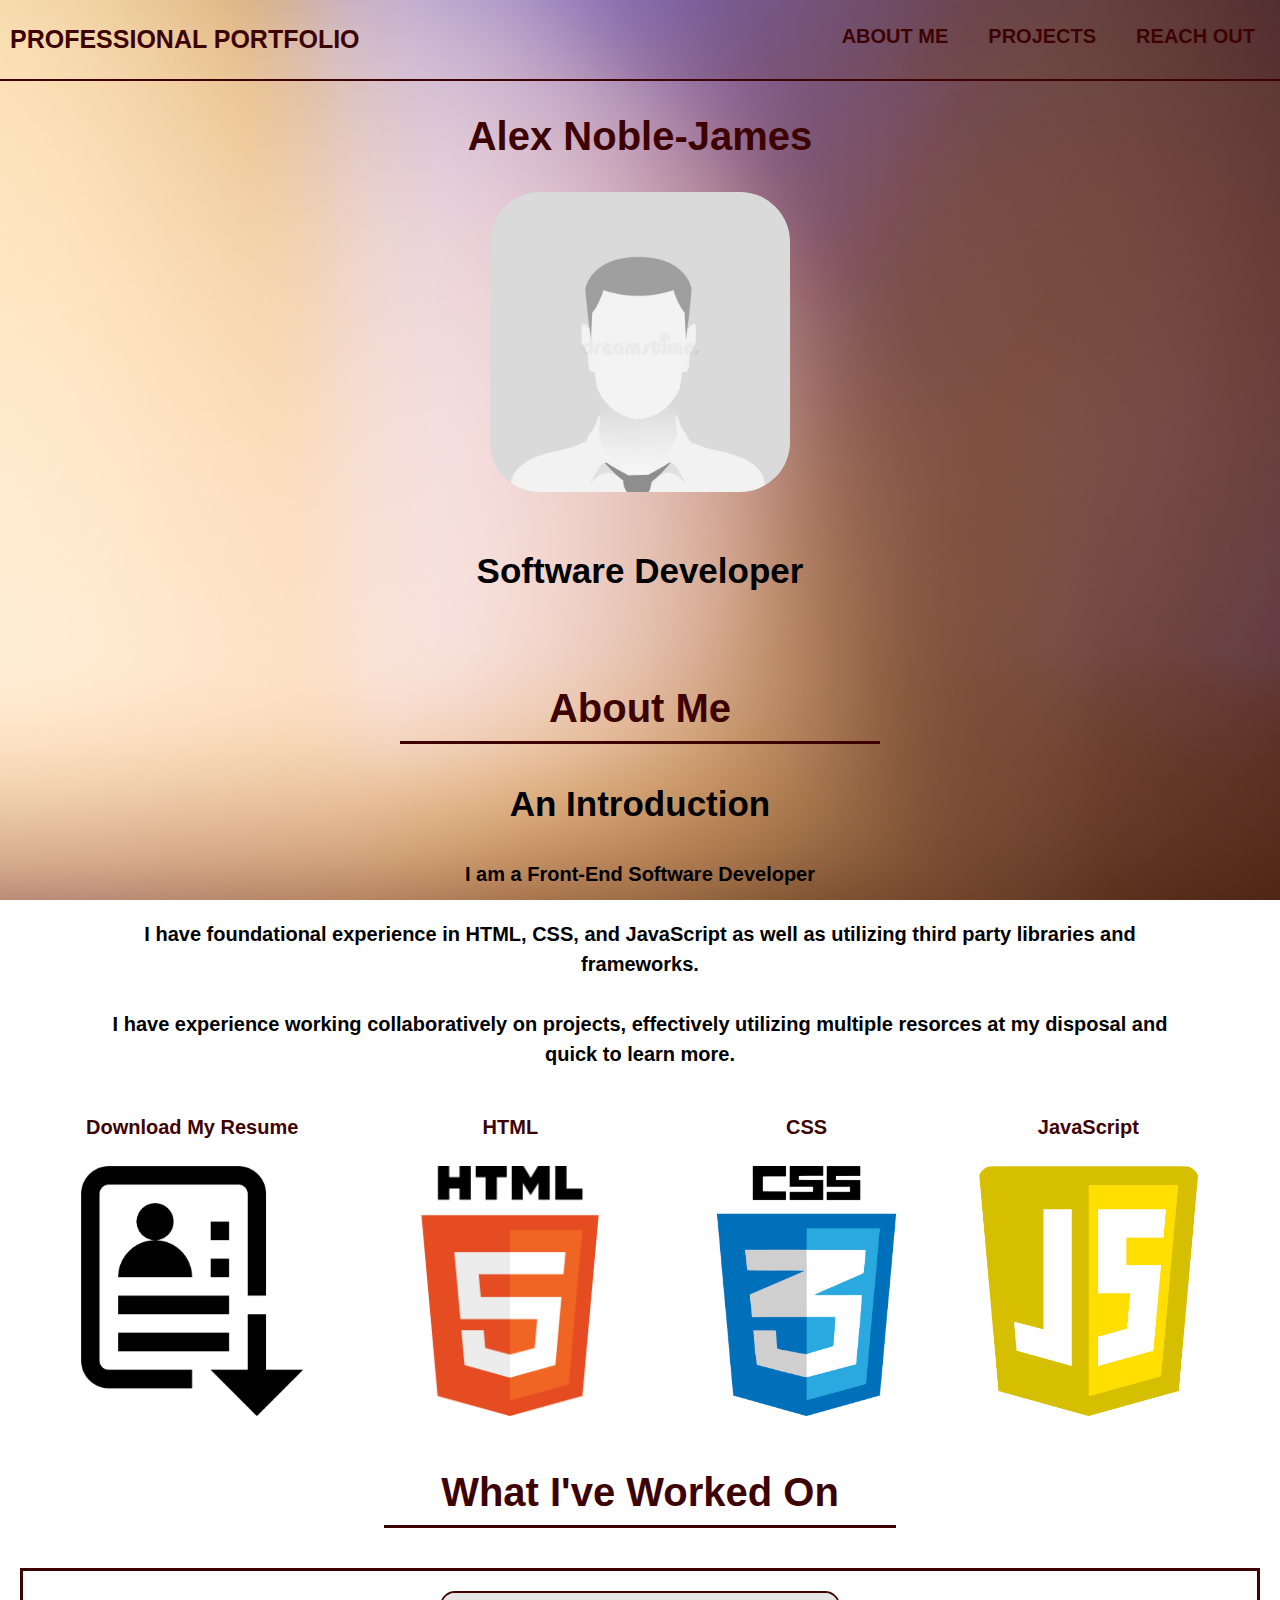
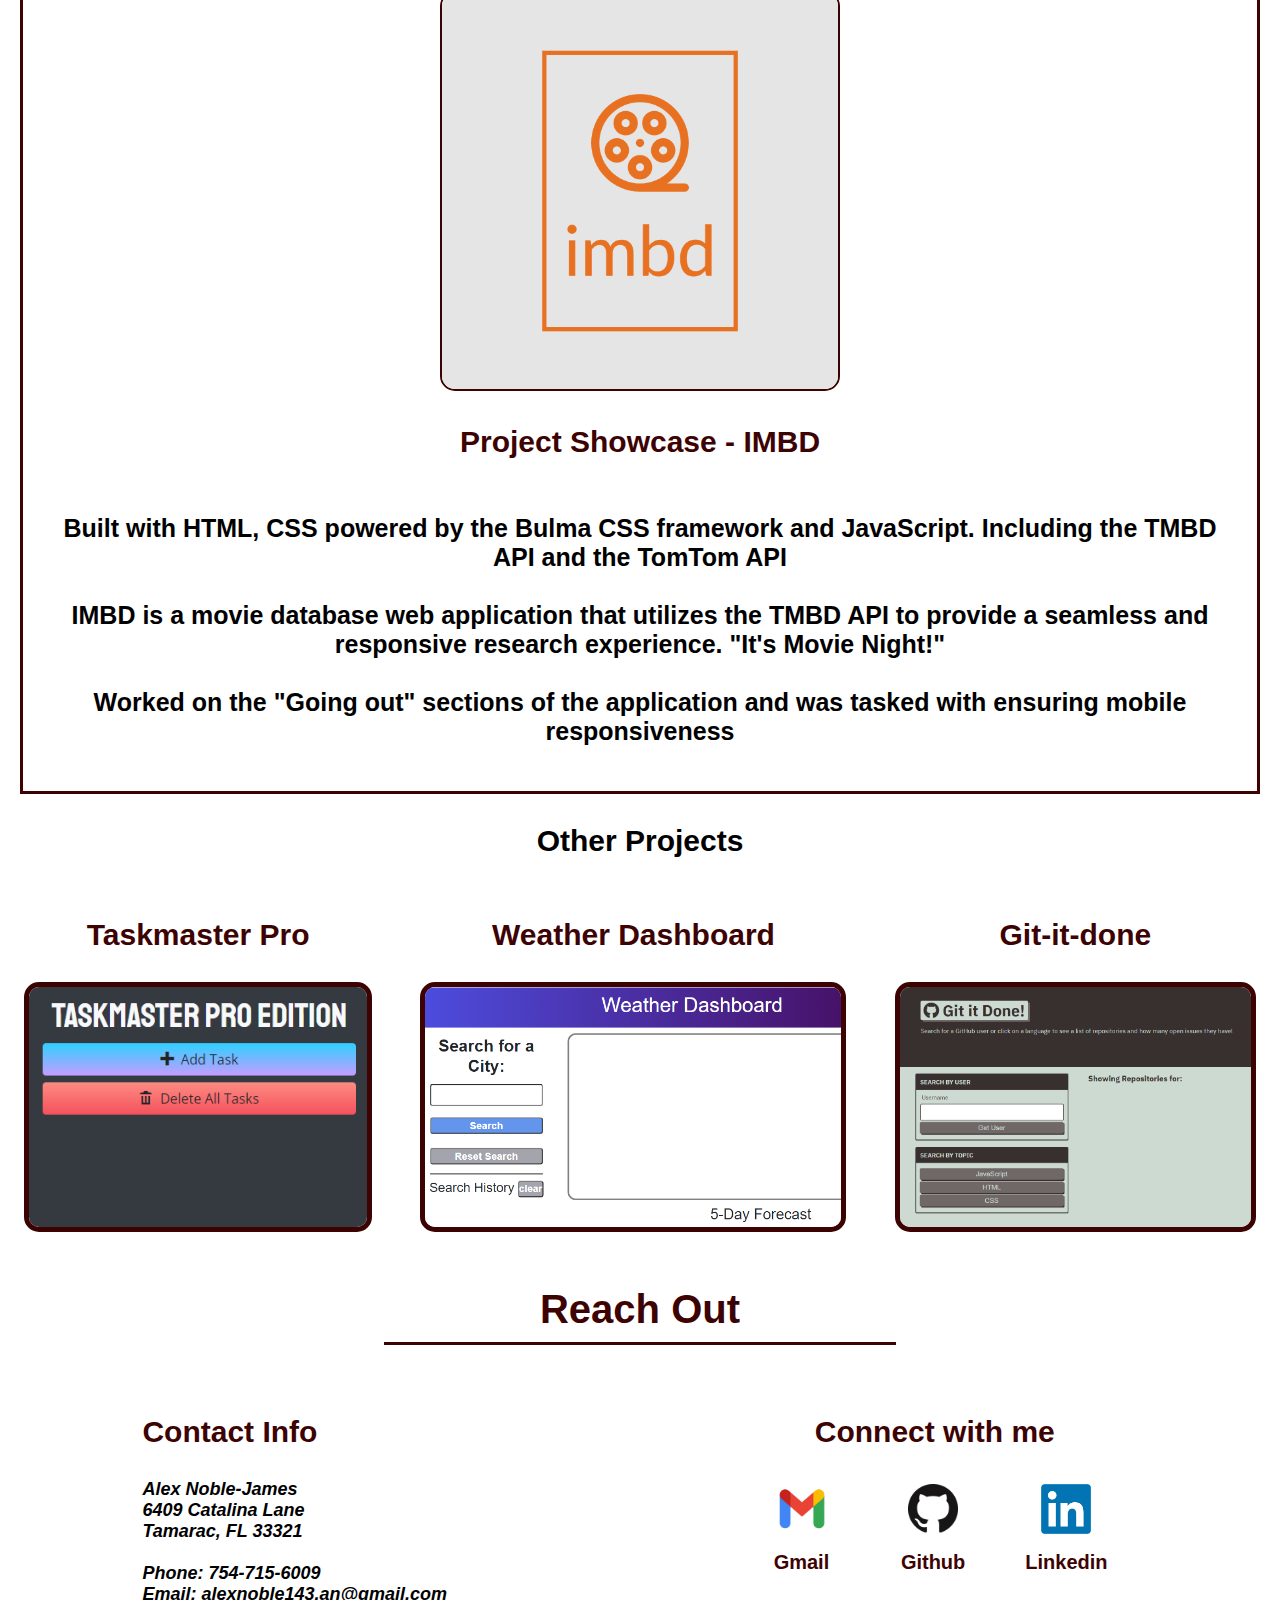
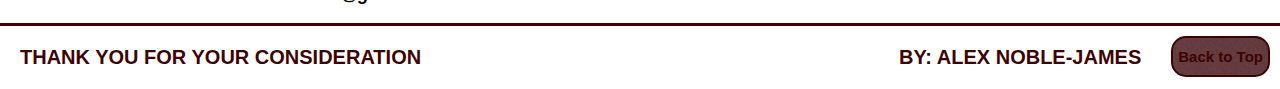
<file: index.html>
<!DOCTYPE html>
<html lang="en">
  <head>
    <meta charset="UTF-8" />
    <meta name="viewport" content="width=device-width, initial-scale=1.0" />
    <link rel="stylesheet" href="./Assets/styles/style.css" />
    <title>Professional Portfolio</title>
  </head>
  <body>
    <!-- Heading -->

    <header>
      <a href="https://alexnj1.github.io/Professional-Portfolio/"
        ><h1>PROFESSIONAL PORTFOLIO</h1></a
      >
      <nav>
        <ul>
          <a href="#about-me"><li>ABOUT ME</li></a>
          <a href="#projects"><li>PROJECTS</li></a>
          <a href="#reach-out"><li>REACH OUT</li></a>
        </ul>
      </nav>
    </header>

    <!-- Hero Image and Introduction -->

    <section class="hero">
      <section class="id">
        <div>
          <h2>Alex Noble-James</h2>
        </div>

        <img
          src="./Assets/Photos/Temp-images/AN-J.jpg"
          alt="Picture of Alex Noble-James"
        />
      </section>

      <section class="intro">
        <h3>Software Developer</h3>
      </section>
    </section>

    <!-- About Me section-->

    <section class="about-me">
      <h2 class="section-header" id="about-me">About Me</h2>

      <div class="bio">
        <h3>An Introduction</h3>

        <!-- feel i need to add more -->
        <p style="text-align: center">
          I am a Front-End Software Developer <br /><br />
          I have foundational experience in HTML, CSS, and JavaScript as well as
          utilizing third party libraries and frameworks. <br /><br />
          I have experience working collaboratively on projects, effectively
          utilizing multiple resorces at my disposal and quick to learn more.
        </p>
      </div>

      <section class="about-me-links">
        <div>
          <a href="./Assets/documents/Portfolio-Resume 2-12.docx" download="Resume"
            ><h4>Download My Resume</h4>
            <img
              src="./Assets/Photos/Permanent-images/resume2.png"
              alt="Placeholder image for resume"
          /></a>
        </div>

        <div>
          <a href="#"
            ><h4>HTML</h4>
            <img
              src="./Assets/Photos/Permanent-images/html logo.png"
              alt="Placeholder image"
          /></a>
        </div>

        <div>
          <a href="#"
            ><h4>CSS</h4>
            <img
              src="./Assets/Photos/Permanent-images/css logo.png"
              alt="Placeholder image"
          /></a>
        </div>

        <div>
          <a href="#"
            ><h4>JavaScript</h4>
            <img
              src="./Assets/Photos/Permanent-images/js logo.png"
              alt="Placeholder image"
          /></a>
        </div>
      </section>
    </section>

    <!-- My Projects -->

    <section class="my-projects">
      <h2 class="section-header" id="projects">What I've Worked On</h2>
      <div class="project-showcase">
        <div class="project-one">
          <a target="_blank" href="https://alexnj1.github.io/imbd/"
            ><img
              src="./Assets/Photos/Permanent-images/imbd-logos.jpeg"
              alt="Screenshot of Run-Buddy homepage"
              title="Visit Application Page"
          /></a>
        </div>
        <div class="project-one-bio">
          <h3>
            <a
              title="Visit GitHub Repository"
              target="_blank"
              href="https://github.com/alexnj1/imbd/"
              >Project Showcase - IMBD</a
            >
          </h3>
          <p>
            Built with HTML, CSS powered by the Bulma CSS framework and
            JavaScript. Including the TMBD API and the TomTom API
            <br /><br />
            IMBD is a movie database web application that utilizes the TMBD API
            to provide a seamless and responsive research experience. "It's
            Movie Night!"
            <br /><br />
            Worked on the "Going out" sections of the application and was tasked
            with ensuring mobile responsiveness
          </p>
        </div>
      </div>

      <h3>Other Projects</h3>

      <div class="other-projects">
        <div class="secondary-projects">
          <h3>
            <a
              target="_blank"
              title="Visit GitHub Repository"
              href="https://github.com/Alexnj1/taskmaster-pro"
              >Taskmaster Pro</a
            >
          </h3>
          <a
            target="_blank"
            title="Visit Application Page"
            href="https://alexnj1.github.io/taskmaster-pro/"
            ><img
              src="./Assets/Photos/Temp-images/proj 2.png"
              alt="placeholder image"
          /></a>
        </div>

        <div class="secondary-projects">
          <h3>
            <a
              target="_blank"
              title="Visit GitHub Repository"
              href="https://github.com/Alexnj1/weather-dashboard"
              >Weather Dashboard</a
            >
          </h3>
          <a
            target="_blank"
            title="Visit Application Page"
            href="https://alexnj1.github.io/weather-dashboard/"
            ><img
              src="./Assets/Photos/Temp-images/proj 3.png"
              alt="placeholder image"
          /></a>
        </div>

        <div class="secondary-projects">
          <h3>
            <a
              target="_blank"
              title="Visit GitHub Repository"
              href="https://github.com/Alexnj1/git-it-done"
              >Git-it-done</a
            >
          </h3>
          <a
            target="_blank"
            title="Visit Application Page"
            href="https://alexnj1.github.io/git-it-done/"
            ><img
              src="./Assets/Photos/Temp-images/proj 4.png"
              alt="placeholder image"
          /></a>
        </div>
      </div>
    </section>

    <!-- Reach Out Section -->

    <section class="reach-out" id="reach-out">
      <h2 class="section-header">Reach Out</h2>
      <section class="reach-out-content">
        <div class="general-contact-info">
          <h3>Contact Info</h3>
          <address>
            <p>
              Alex Noble-James<br />
              6409 Catalina Lane<br />
              Tamarac, FL 33321 <br /><br />
              Phone: 754-715-6009 <br />
              Email: alexnoble143.an@gmail.com
            </p>
          </address>
        </div>
        <div class="border-left-MQ">
          <h3 class="reach-out-links">Connect with me</h3>
          <ul>
            <a href="mailto:alexnoble143.an@gmail.com"
              ><li class="GM-area">
                <img
                  class="logo"
                  src="./Assets/Photos/Permanent-images/Gmail-logo.png"
                  alt="Gmail logo"
                /><br />Gmail
              </li></a
            >
            <a target="_blank" href="https://github.com/Alexnj1"
              ><li class="GH-area">
                <img
                  class="logo"
                  src="./Assets/Photos/Permanent-images/GitHub-Mark-64px.png"
                  alt="Github logo"
                /><br />Github
              </li></a
            >
            <a
              target="_blank"
              href="https://www.linkedin.com/in/alex-noble-james-b50139224"
              ><li class="LI-area">
                <img
                  class="logo"
                  src="./Assets/Photos/Permanent-images/linked-in.png"
                  alt="Linkedin logo"
                /><br />Linkedin
              </li></a
            >
          </ul>
        </div>
      </section>
    </section>

    <footer>
      <p>THANK YOU FOR YOUR CONSIDERATION</p>
      <div class="button-section">
        <p>BY: ALEX NOBLE-JAMES</p>
        <a href="https://alexnj1.github.io/Professional-Portfolio/"
          ><button id="scroll-to-top">Back to Top</button></a
        >
      </div>
    </footer>
  </body>
</html>
</file>
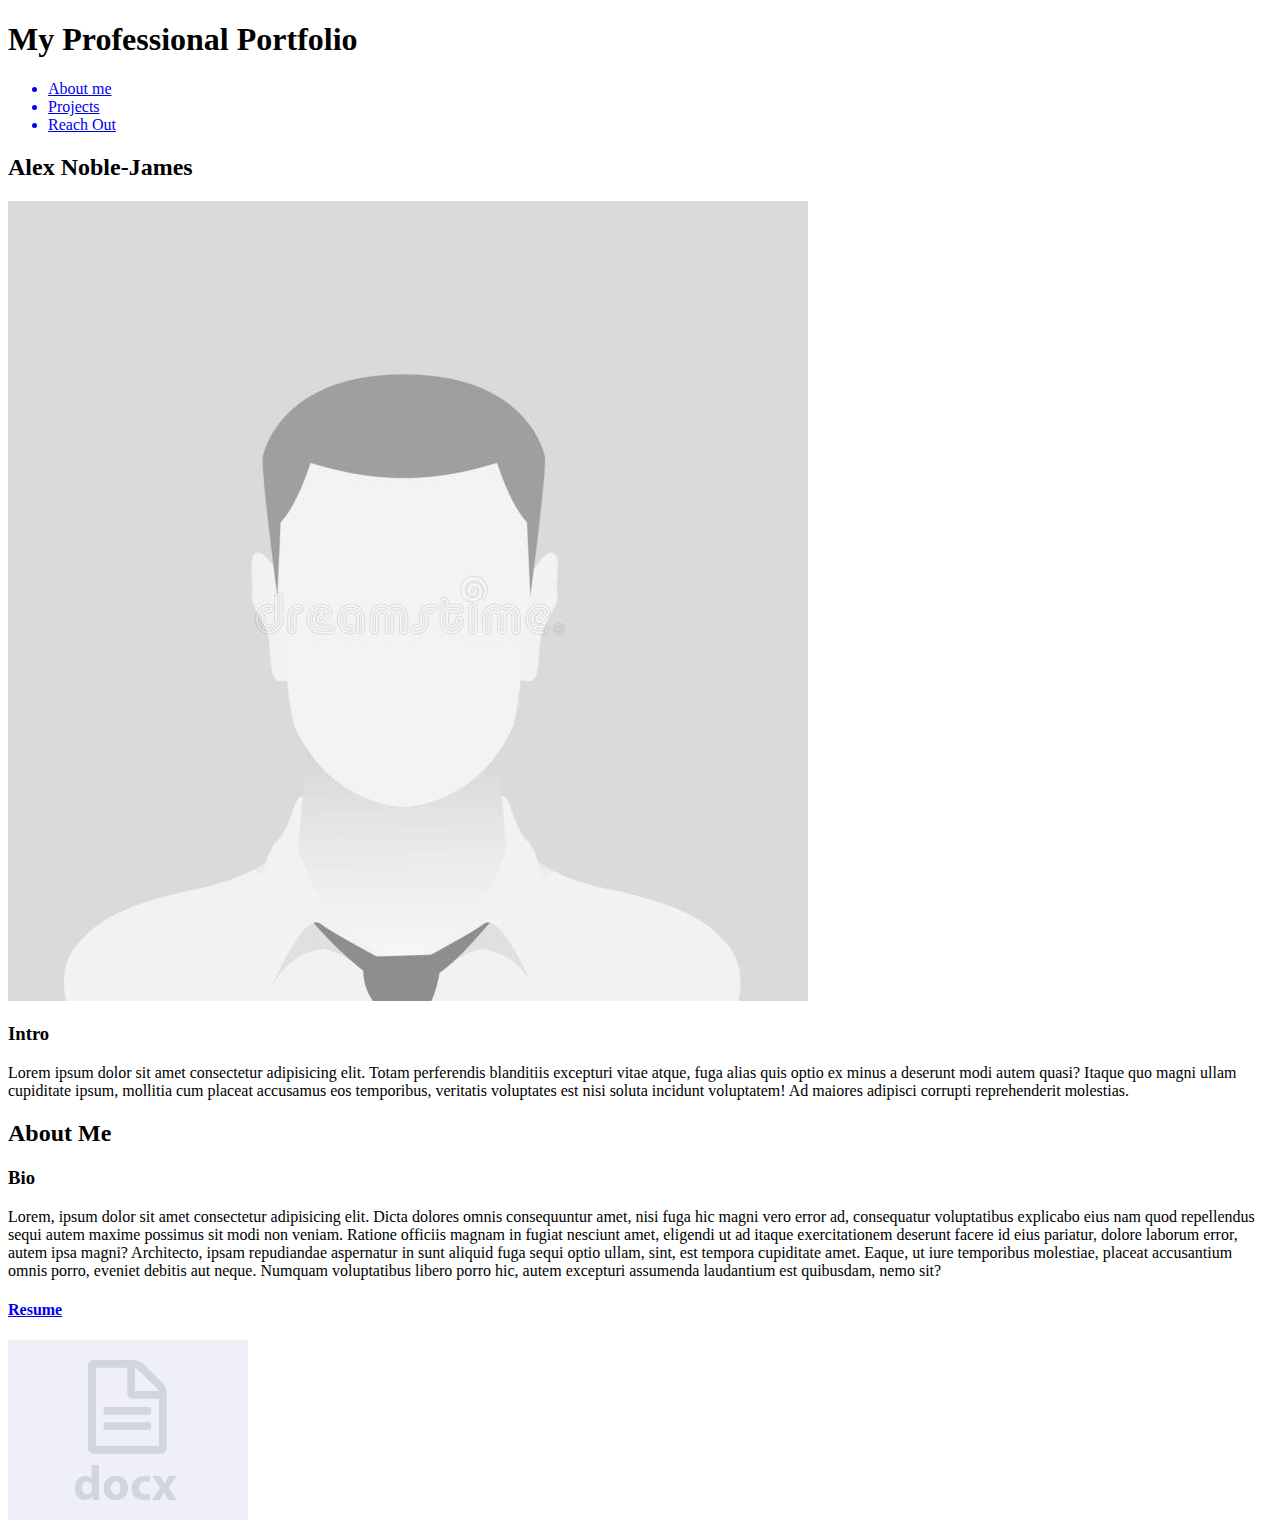
<file: Professional-Portfolio/index.html>
<!DOCTYPE html>
<html lang="en">
    <head>
        <meta charset="UTF-8">
        <meta name="viewport" content="width=device-width, initial-scale=1.0">
        <title>Professional Portfolio</title>
    </head>
    <body>
        <header>
            <h1>My Professional Portfolio</h1>
            <nav>
                <ul>
                    <a href="#about-me"><li>About me</li></a>
                    <a href="#projects"><li>Projects</li></a>
                    <a href="#reach-out"><li>Reach Out</li></a>
                </ul>
            </nav>
        </header>

        <section class="hero">
            <section class="id">
                <div>
                    <h2>Alex Noble-James</h2>
                </div>

                <img src="./Assets/Photos/AN-J.jpg" alt="Picture of Alex Noble-James">
            </section>

            <section class="intro">
                <h3>Intro</h3>
                <p>
                    Lorem ipsum dolor sit amet consectetur adipisicing elit. Totam perferendis blanditiis excepturi vitae atque, fuga alias quis optio ex minus a deserunt modi autem quasi? Itaque quo magni ullam cupiditate ipsum, mollitia cum placeat accusamus eos temporibus, veritatis voluptates est nisi soluta incidunt voluptatem! Ad maiores adipisci corrupti reprehenderit molestias.
                </p>
            </section>
        </section>

        <section class="about-me">
            <div>
                <h2>About Me</h2>
            </div>

            <div class="Bio">
                <h3>Bio</h3>
                <p>
                    Lorem, ipsum dolor sit amet consectetur adipisicing elit. Dicta dolores omnis consequuntur amet, nisi fuga hic magni vero error ad, consequatur voluptatibus explicabo eius nam quod repellendus sequi autem maxime possimus sit modi non veniam. Ratione officiis magnam in fugiat nesciunt amet, eligendi ut ad itaque exercitationem deserunt facere id eius pariatur, dolore laborum error, autem ipsa magni? Architecto, ipsam repudiandae aspernatur in sunt aliquid fuga sequi optio ullam, sint, est tempora cupiditate amet. Eaque, ut iure temporibus molestiae, placeat accusantium omnis porro, eveniet debitis aut neque. Numquam voluptatibus libero porro hic, autem excepturi assumenda laudantium est quibusdam, nemo sit?
                </p>
            </div>

            <section class="about-me-links">
                <div>
                    <a href="#"><h4>Resume</h4></a>
                    <img src="./Assets/Photos/resume.png" alt="">
                </div>
            </section>
        </section>
    </body>
</html>
</file>
<file: Assets/styles/style.css>
* {
    box-sizing: border-box;
    text-decoration: none;
    scroll-padding: 78px;
    list-style: none;
}

:root {
  --primary-color: rgb(61, 3, 3);
}

body {
    font-family: Arial Narrow, Helvetica, sans-serif;
    font-weight: bold;
    margin: 0;
    background-image: url(../Photos/Permanent-images/BG-IMAGE.jpg);
    background-size: cover;
    background-attachment: fixed;
}

a {
    color: var(--primary-color);
}

.section-header {
    font-size: 40px;
    text-align: center;
    color: var(--primary-color);
    margin: 40px 30% 40px;
    border-bottom: var(--primary-color) solid;
    padding-bottom: 10px;
}

/* HEADER AND HERO*/

header {
    display: flex;
    flex-wrap: wrap;
    justify-content: space-between;
    position: sticky;
    top: 0;
    background-image: url(../Photos/Permanent-images/BG-IMAGE.jpg);
    background-size: cover;
    background-position: top;
    background-attachment: scroll;
    border-bottom: var(--primary-color) solid 2px;
}

header h1 {
    font-size: 25px;
    color: var(--primary-color);
    margin: 25px 0 25px 10px;
}

header nav ul {
    display: flex;
    justify-content: space-between;
    font-size: 20px;
    font-weight: bold;
}

header nav ul a {
    justify-content: space-evenly;
    margin: 0 10px 0 10px;
    color: var(--primary-color);
    margin-right: 20px;
    padding: 5px;
    transition-duration: 0.2s;
}

header nav ul a:hover {
   border-bottom: solid 3px var(--primary-color);
}

.hero {
    background-size: cover;
    background-attachment: fixed;
    background-position: 20% 1%;
    display: flex;
    flex-direction: column;
    align-items: center;
}

.hero .id {
    text-align: center;
}

.hero .id img {
    max-width: 100%;
    height: 300px;
    border-radius: 50px;
}

.id div h2 {
    text-align: center;
    font-size: 40px;
    color: var(--primary-color);
}

.intro {
    margin: 20px 25%;
    text-align: justify;
}

.intro h3 {
    text-align: center;
    font-size: 35px;
}

.intro p{
    font-size: 20px;
    line-height: 30px;
}

/*END HEADER AND HERO*/

/*ABOUT ME*/

.about-me {
    padding: 0 40px;
}

.bio h3{
    text-align: center;
    font-size: 35px;
}

.bio p {
    text-align: justify;
    font-size: 20px;
    padding: 0 60px 0 60px;
    line-height: 30px;
}

.about-me-links {
    text-align: center;
    display: flex;
    flex-wrap: wrap;
    justify-content: space-around;
}

.about-me-links img {
    border-radius: 15px;
    max-width: 100%;
    max-height: 250px;
    transition-duration: 0.2s;
}

.about-me-links div {
 /*change this later*/
    padding: 0 10px 10px;
    border-radius: 15px;
    transition-duration: 0.2s;
}

.about-me-links div:hover {
    box-shadow: 0 0 10px rgba(0, 0, 0, 1);
}

.about-me-links div h4 {
    text-align: center;
    font-size: 20px;
}

/*END ABOUT ME*/

/*PROJECTS*/

.project-showcase {
    display: flex;
    flex-wrap: wrap;
    justify-content: space-around;
    margin: 20px;
    border: solid 3px var(--primary-color);
    padding: 20px;
}

.project-one img {
    max-width: 100%;
    max-height: 400px;
    height: auto;
    width: auto;
    padding: 0 0px 0 0px;
    border: solid 2px;
    border-radius: 15px;
    transition-duration: 0.2s;
}

.project-one img:hover {
    box-shadow: 0 0 10px rgba(0, 0, 0, 1);
    border: solid 6px;
}

.project-one-bio {
    padding: 0 20px 0 20px;
    display: flex;
    flex-direction: column;
    flex-wrap: wrap;
}

.project-one-bio a h3  {
    font-size: 35px;
    text-align: center;
    padding-bottom: 5px;
}

.project-one-bio p {
    font-size: 25px;
    text-align: center;
}

.my-projects h3 {
    text-align: center;
    font-size: 30px;
}

.other-projects {
    display: flex;
    justify-content: space-around;
    flex-wrap: wrap;
    text-align: center;
    font-size: 20px;
}

.other-projects .secondary-projects{
    padding: 0 10px 10px 10px;
    border-radius: 15px;
    transition-duration: 0.2s;
}

.other-projects .secondary-projects img {
    border-radius: 15px;
    border: solid 5px;
    transition-duration: 0.2s;
    max-width: 100%;
    max-height: 250px;
}

.other-projects .secondary-projects:hover {
    box-shadow: 0 0 10px rgba(0, 0, 0, 1);
}

/*END PROJECTS*/

/*REACH OUT*/

.reach-out-content {
    display: flex;
    justify-content: space-around;
}

.general-contact-info h3 {
    font-size: 30px;
    color: var(--primary-color);
}

.general-contact-info address {
    font-size: 18px;
}

.reach-out-links {
    font-size: 30px;
    color: var(--primary-color);
    text-align: center;
}

.reach-out-content ul {
    display: flex;
    flex-wrap: wrap;
    justify-content: space-around;
    padding-left: 0;
}

.reach-out-content ul a {
    padding: 0 20px 0 20px;
}

.logo{
    height: 50px
}

.GM-area {
    padding: 5px;
}

.GH-area {
    padding: 5px 10px 0 10px;
}

.LI-area {
    padding: 5px 10px 0 10px;
}

.reach-out-content ul li {
    font-size: 20px;
    line-height: 35px;
    text-align: center;
    border-radius: 15px;
    transition-duration: 0.2s;
}

.reach-out-content ul li:hover {
    box-shadow: 0 0 10px rgba(0, 0, 0, 1);
}

/*REACH OUT*/

/*FOOTER*/

footer {
    display: flex;
    flex-wrap: wrap;
    justify-content: space-between;
    border-top: var(--primary-color) solid 3px;
}

footer p {
    font-size: 20px;
    color: var(--primary-color);
    padding: 0 20px 0 20px;
}

.button-section {
    display: flex;
}

button {
    margin: 10px 10px 10px 10px;
    border-radius: 15px;
    height: auto;
    cursor: pointer;
    transition-duration: 0.4s;
    font-size: 15px;
    font-weight: bold;
    background-image: url(../Photos/Permanent-images/BG-IMAGE.jpg);
    background-position: right;
    color: var(--primary-color);
    font-family: Arial Narrow, Helvetica, sans-serif;
    padding: 10px 5px 10px 5px;
    border: solid var(--primary-color) 2px;
}

button:hover {
    background-color: var(--primary-color);
    color: white;
    border: solid white 2px;
}
/*END FOOTER*/

/*MEDIA QUERIES FOR SMALL SCREENS*/

@media screen and (max-width:980px) {
    .intro {
        margin: 20px 15%;
    }

    .intro p {
        line-height: 30px;
    }

    .bio p {
        line-height: 30px;
    }

    footer p {
        margin-top: 25px;
    }

    button {
        background-color: var(--primary-color);
        background-image: none;
        color: white;
    }
}

@media screen and (max-width:768px) {
    header {
        height: auto;
        justify-content: space-around;
    }
    
    header h1 {
        font-size: 25px;
        margin-top: 20px;
        margin-left: 0;
    }

    header nav ul {
        margin-top: 15px;
        padding-left: 10px;
    }

    header nav ul li {
        font-size: 20px;
    }
    
    .bio h3 {
        font-size: 30px;
    }

    
    .reach-out-content .border-left-MQ {
        border-left: solid var(--primary-color) 2px;
        margin-bottom: 15px;
    }

    .project-one-bio p {
        line-height: 30px;
    }

    .section-header {
        font-size: 35px;
    }

    address {
        line-height: 30px;
    }

    footer p {
        font-size: 15px;
    }
    
    .button-section button p {
        font-size: 15px;
        margin: 5px 0 5px 0;
        padding: 0 5px  0 5px;
    }

}

@media screen and (max-width:670px) {
    .general-contact-info {
        margin: 0 20px 0 20px;
    }
}

@media screen and (max-width:579px) {
    footer {
        justify-content: space-around;
        flex-direction: column;
        line-height: 5px;
    }

    footer p {
        text-align: center;
    }
    
    .button-section {
        flex-direction: column;
        align-items: center;
    }
}

@media screen and (max-width:435px) {
    * {
        scroll-padding: 10px;
    }
    
    header {
        height: auto;
        position: relative;
    }

    header h1 {
        margin-left: 0%;
        font-size: 25px;
    }

    header nav ul {
        padding-left: 10px;
    }

    header nav ul li {
        font-size: 17px;
    }

    .id div h2 {
        font-size: 30px;
    }

    .hero .id img {
        height: 250px;
    }

    .intro {
        margin: 20px 10%;
    }

    .intro h3 {
        font-size: 25px;
    }

    .bio p {
        padding: 0;
    }

    .about-me-links div h4 {
        font-size: 25px;
    }

    .about-me-links img {
        height: 200px;
    }

    .other-projects img {
        height: 200px;
    }

    .general-contact-info {
        text-align: center;
    }
    
    .reach-out-content {
        flex-direction: column;
    }

    .reach-out-content .border-left-MQ {
        border-left: none;
    }

    footer {
        justify-content: space-around;
    }

    footer p {
        font-size: 17px;
    }

    .button-section {
        flex-direction: column;
        align-items: center;
    }
}

@media screen and (max-width:375px) {
    * {
        scroll-padding: 10px;
    }
    
    .section-header {
        font-size: 30px;
    }
    
    .id div h2 {
        font-size: 30px;
    }

    .hero .id img {
        height: 250px;
    }

    .intro h3 {
        font-size: 25px;
    }

    .bio h3 {
        font-size: 28px;
    }

    .about-me-links img {
        height: 200px;
    }

    .other-projects img {
        height: 200px;
    }

    .general-contact-info {
        text-align: center;
    }
    
    .reach-out-content {
        flex-direction: column;
    }

    .reach-out-content .border-left-MQ {
        border-left: none;
    }

    .general-contact-info h3, .reach-out-links {
        font-size: 25px;
    }

    footer p {
        font-size: 15px;
        line-height: 2px;
    }
}

@media screen and (max-width:320px) {
    .general-contact-info {
        text-align: center;
    }
    
    .reach-out-content {
        flex-direction: column;
    }

    .reach-out-content .border-left-MQ {
        border-left: none;
    }
}
</file>
